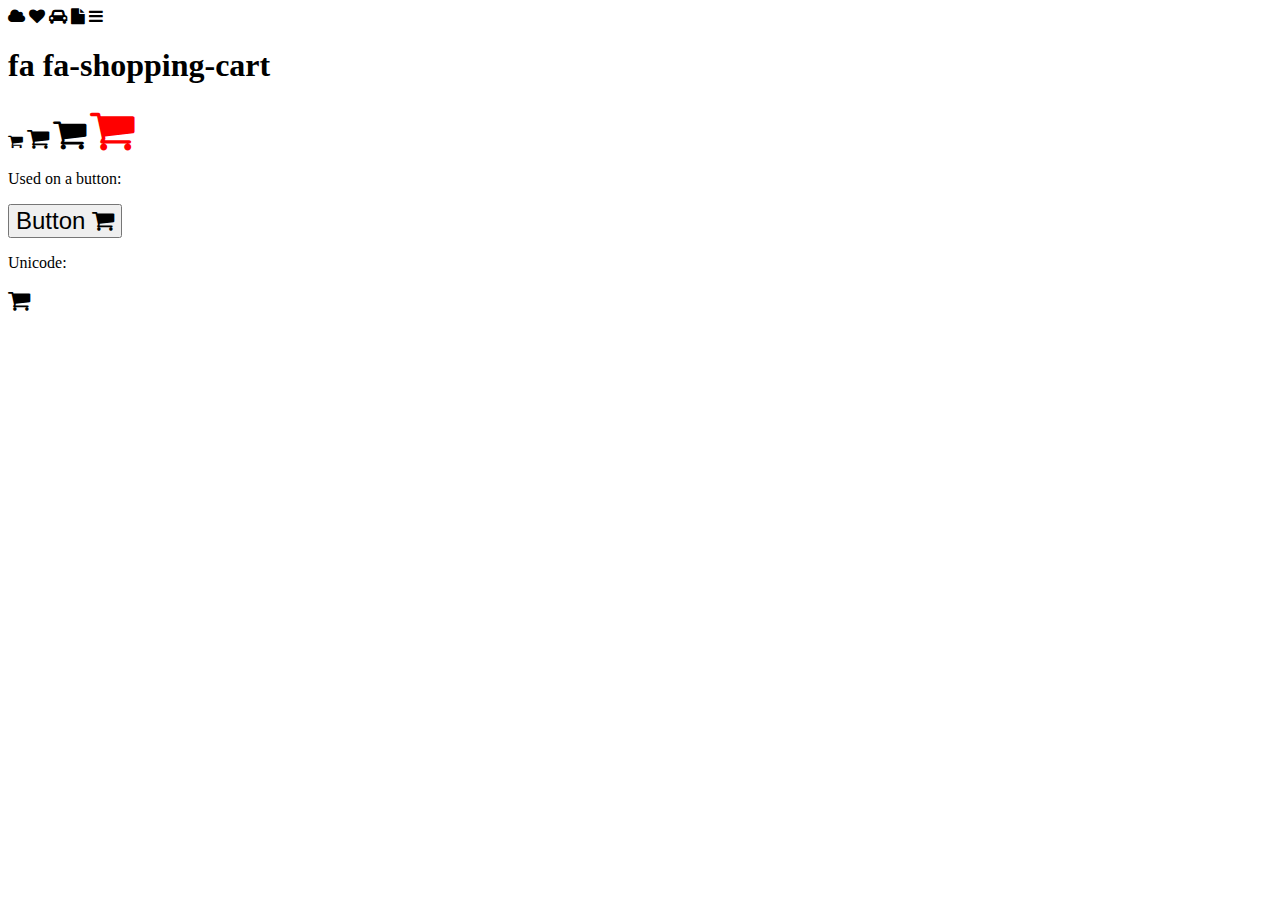
<file: try.html>
<!DOCTYPE html>
<html>
<head>
<link rel="stylesheet" href="https://cdnjs.cloudflare.com/ajax/libs/font-awesome/4.7.0/css/font-awesome.min.css">
</head>
<body>

<i class="fa fa-cloud"></i>
<i class="fa fa-heart"></i>
<i class="fa fa-car"></i>
<i class="fa fa-file"></i>
<i class="fa fa-bars"></i>
<h1>fa fa-shopping-cart</h1>

<i class="fa fa-shopping-cart"></i>
<i class="fa fa-shopping-cart" style="font-size:24px"></i>
<i class="fa fa-shopping-cart" style="font-size:36px"></i>
<i class="fa fa-shopping-cart" style="font-size:48px;color:red"></i>
<br>

<p>Used on a button:</p>
<button style="font-size:24px">Button <i class="fa fa-shopping-cart"></i></button>

<p>Unicode:</p>
<i style="font-size:24px" class="fa">&#xf07a;</i>

</body>
</html>
</file>
